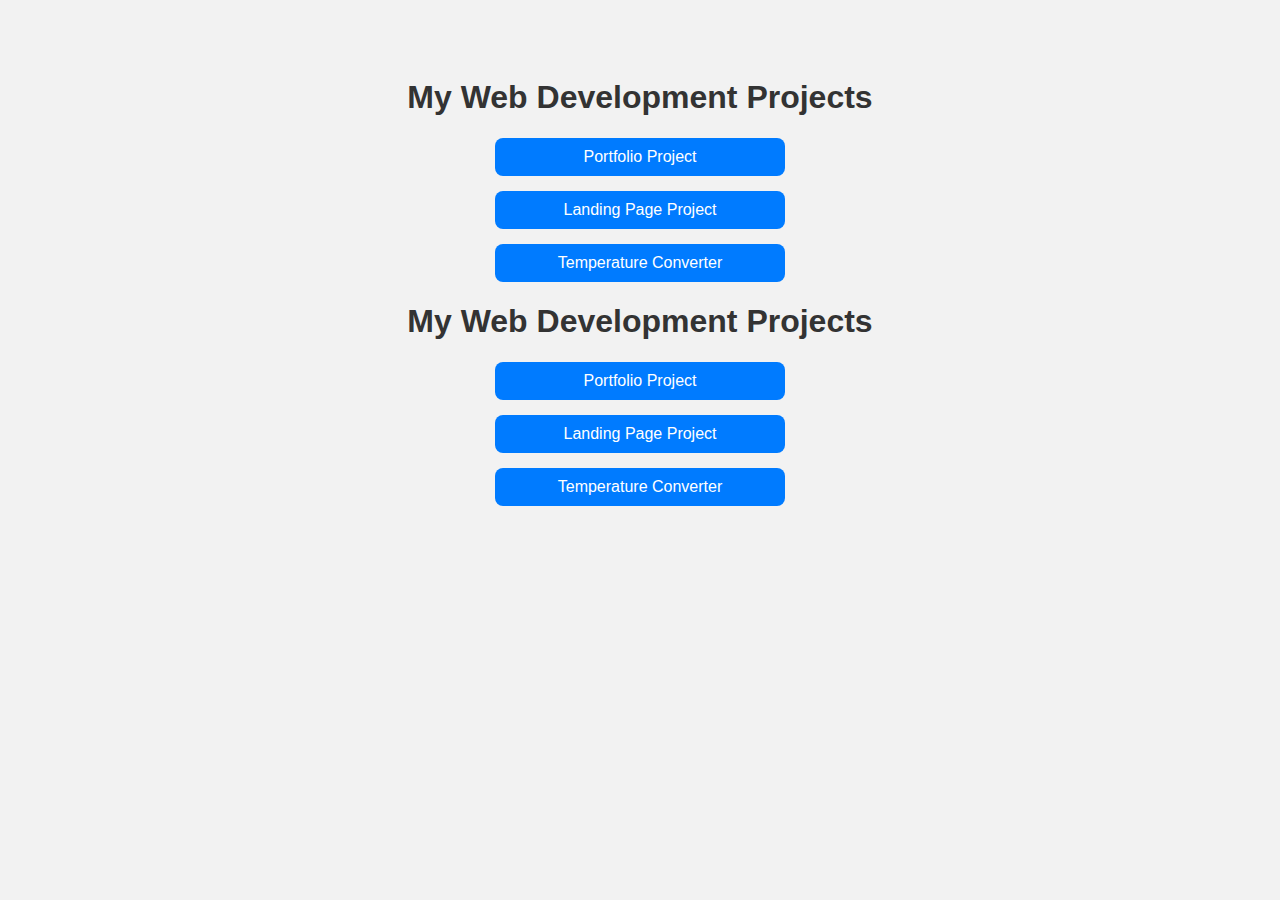
<file: web-internship-projects/index.html>
<!DOCTYPE html>
<html lang="en">
<head>
  <meta charset="UTF-8" />
  <meta name="viewport" content="width=device-width, initial-scale=1.0" />
  <title>My Web Projects</title>
  <style>
    body {
      font-family: Arial, sans-serif;
      text-align: center;
      padding: 50px;
      background-color: #f2f2f2;
    }
    h1 { color: #333; }
    a {
      display: block;
      margin: 15px auto;
      padding: 10px 20px;
      width: 250px;
      text-decoration: none;
      color: white;
      background-color: #007bff;
      border-radius: 8px;
      transition: 0.3s;
    }
    a:hover { background-color: #0056b3; }
  </style>
</head>
<body>
  <h1>My Web Development Projects</h1>
  <a href="Mine%20Portfolio/index.html">Portfolio Project</a>
  <a href="landing%20page/index.html">Landing Page Project</a>
  <a href="temperature%20converter/index.html">Temperature Converter</a>
</body>
</html><!DOCTYPE html>
<html lang="en">
<head>
  <meta charset="UTF-8" />
  <meta name="viewport" content="width=device-width, initial-scale=1.0" />
  <title>My Web Projects</title>
  <style>
    body {
      font-family: Arial, sans-serif;
      text-align: center;
      padding: 50px;
      background-color: #f2f2f2;
    }
    h1 { color: #333; }
    a {
      display: block;
      margin: 15px auto;
      padding: 10px 20px;
      width: 250px;
      text-decoration: none;
      color: white;
      background-color: #007bff;
      border-radius: 8px;
      transition: 0.3s;
    }
    a:hover { background-color: #0056b3; }
  </style>
</head>
<body>
  <h1>My Web Development Projects</h1>
  <a href="Mine%20Portfolio/index.html">Portfolio Project</a>
  <a href="landing%20page/index.html">Landing Page Project</a>
  <a href="temperature%20converter/index.html">Temperature Converter</a>
</body>
</html>
</file>
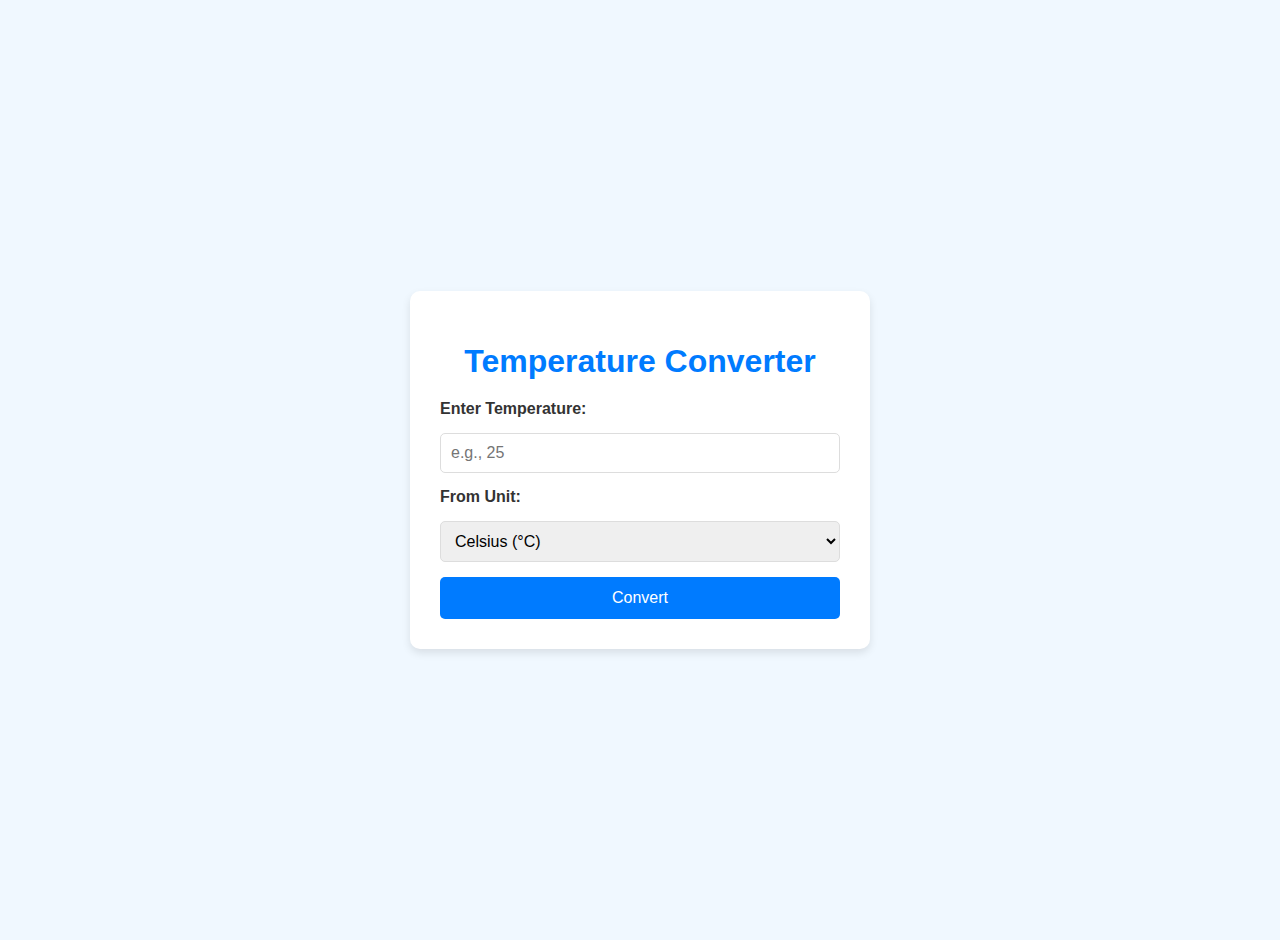
<file: web-development-projects/temperature converter/index.html>
<!DOCTYPE html>
<html lang="en">
<head>
    <meta charset="UTF-8">
    <meta name="viewport" content="width=device-width, initial-scale=1.0">
    <title>Temperature Converter</title>
    <style>
        /* Basic styles */
        body {
            font-family: Arial, sans-serif;
            background-color: #f0f8ff;
            margin: 0;
            padding: 20px;
            display: flex;
            justify-content: center;
            align-items: center;
            min-height: 100vh;
        }

        .container {
            background-color: white;
            padding: 30px;
            border-radius: 10px;
            box-shadow: 0 4px 8px rgba(0,0,0,0.1);
            max-width: 400px;
            width: 100%;
            text-align: center;
        }

        h1 {
            color: #007BFF;
            margin-bottom: 20px;
        }

        form {
            display: flex;
            flex-direction: column;
            gap: 15px;
        }

        label {
            text-align: left;
            font-weight: bold;
            color: #333;
        }

        input[type="number"], select {
            padding: 10px;
            border: 1px solid #ddd;
            border-radius: 5px;
            font-size: 16px;
        }

        button {
            background-color: #007BFF;
            color: white;
            border: none;
            padding: 12px;
            border-radius: 5px;
            font-size: 16px;
            cursor: pointer;
            transition: background-color 0.3s;
        }

        button:hover {
            background-color: #0056b3;
        }

        #output {
            margin-top: 20px;
            padding: 15px;
            background-color: #e8f5e8;
            border-radius: 5px;
            border: 1px solid #4CAF50;
            min-height: 60px;
            display: none; /* Hidden until results show */
        }

        #output.show {
            display: block;
        }

        .error {
            color: #dc3545;
            font-size: 14px;
        }

        /* Responsive for mobile */
        @media (max-width: 480px) {
            .container {
                padding: 20px;
                margin: 10px;
            }
        }
    </style>
</head>
<body>
    <div class="container">
        <h1>Temperature Converter</h1>
        <form id="converterForm">
            <label for="tempInput">Enter Temperature:</label>
            <input type="number" id="tempInput" placeholder="e.g., 25" step="any" required>

            <label for="unitSelect">From Unit:</label>
            <select id="unitSelect">
                <option value="C">Celsius (°C)</option>
                <option value="F">Fahrenheit (°F)</option>
                <option value="K">Kelvin (K)</option>
            </select>

            <button type="button" onclick="convertTemperature()">Convert</button>
        </form>

        <div id="output"></div>
    </div>

    <script>
        function convertTemperature() {
            const tempInput = document.getElementById('tempInput').value;
            const unitSelect = document.getElementById('unitSelect').value;
            const output = document.getElementById('output');

            // Validate input is a number
            if (isNaN(tempInput) || tempInput === '') {
                alert('Please enter a valid number for the temperature!');
                return;
            }

            const temp = parseFloat(tempInput);
            let results = '';

            // Conversion logic based on input unit
            if (unitSelect === 'C') {
                const fahrenheit = (temp * 9/5) + 32;
                const kelvin = temp + 273.15;
                results = `${temp}°C is equal to:<br>
                          ${fahrenheit.toFixed(2)}°F<br>
                          ${kelvin.toFixed(2)}K`;
            } else if (unitSelect === 'F') {
                const celsius = (temp - 32) * 5/9;
                const kelvin = celsius + 273.15;
                results = `${temp}°F is equal to:<br>
                          ${celsius.toFixed(2)}°C<br>
                          ${kelvin.toFixed(2)}K`;
            } else if (unitSelect === 'K') {
                const celsius = temp - 273.15;
                const fahrenheit = (celsius * 9/5) + 32;
                results = `${temp}K is equal to:<br>
                          ${celsius.toFixed(2)}°C<br>
                          ${fahrenheit.toFixed(2)}°F`;
            }

            // Display results
            output.innerHTML = results;
            output.classList.add('show');
        }

        // Optional: Allow Enter key to trigger conversion
        document.getElementById('tempInput').addEventListener('keypress', function(event) {
            if (event.key === 'Enter') {
                convertTemperature();
            }
        });
    </script>
</body>
</html>
</file>
